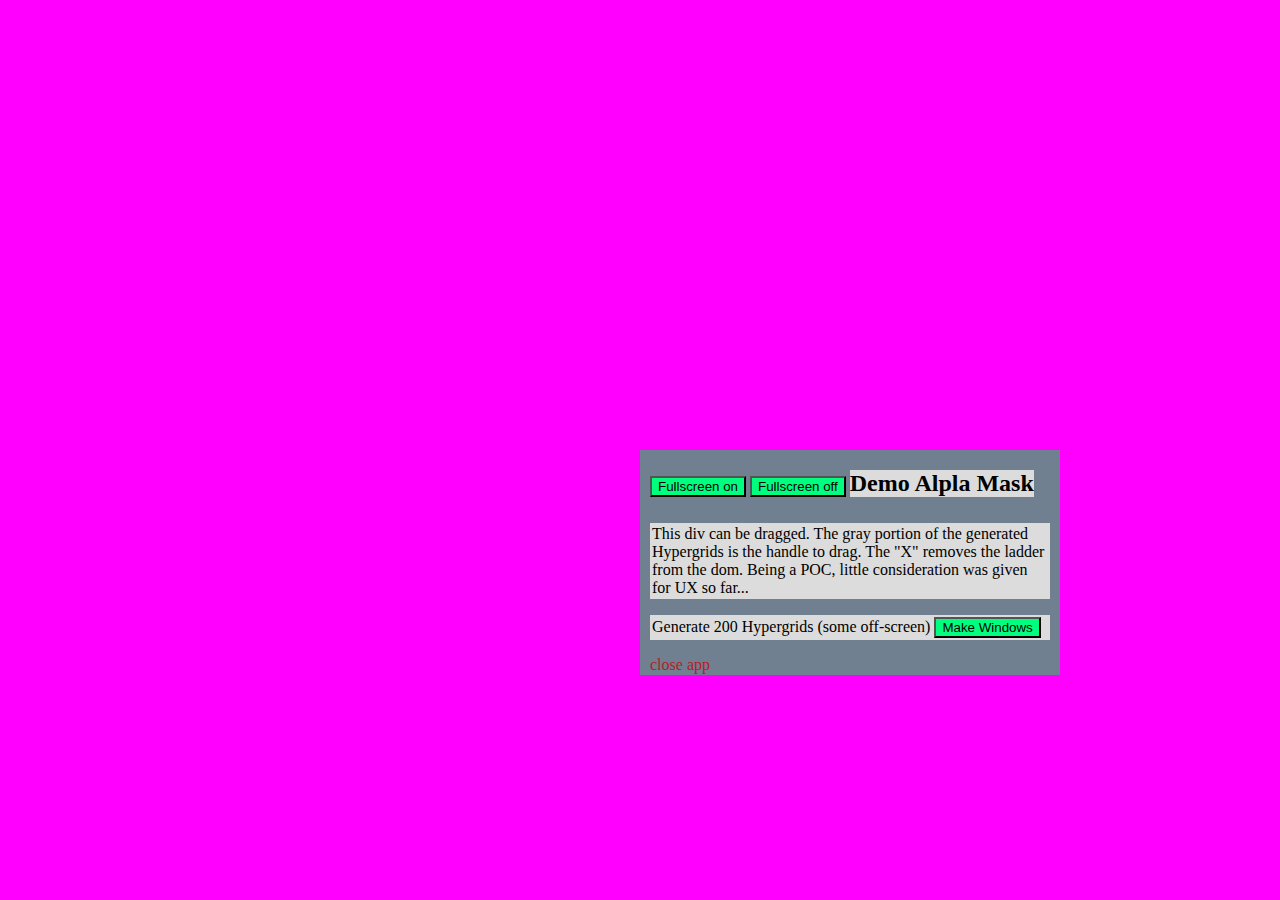
<file: index.html>
<html>
<head>
  <link rel="import" href="fin-hypergrid.min.html">
  <link rel="stylesheet" href="./index.css">
</head>
<body>

	<div class="winctrl drag">
    <button type="button" name="fullscreen_btt" id="fullscreen_btt">Fullscreen on </button>
    <button type="button" name="fullscreen_off_btt" id = "fullscreen_off_btt">Fullscreen off</button>

		<h2>Demo Alpla Mask</h2>
		<p>
			This div can be dragged. The gray portion of the generated Hypergrids is the handle to drag. The "X" removes the
			ladder from the dom. Being a POC, little consideration was given
			for UX so far...
		</p>
		<p>
			Generate 200 Hypergrids (some off-screen)
			<button id="mk-wind">Make Windows</button>
		</p>
		<span id="close">close app</span>
	</div>

	<div class="ladder drag" style="display:none">
		<span class="ladder-num"></span>
		<span class="close">X</span>

		<div class="l-body">
		<fin-hypergrid><fin-hypergrid-behavior-json></fin-hypergrid-behavior-json></fin-hypergrid>
		</div>
	</div>

	<script src="index.js"></script>
</body>
</html>
</file>
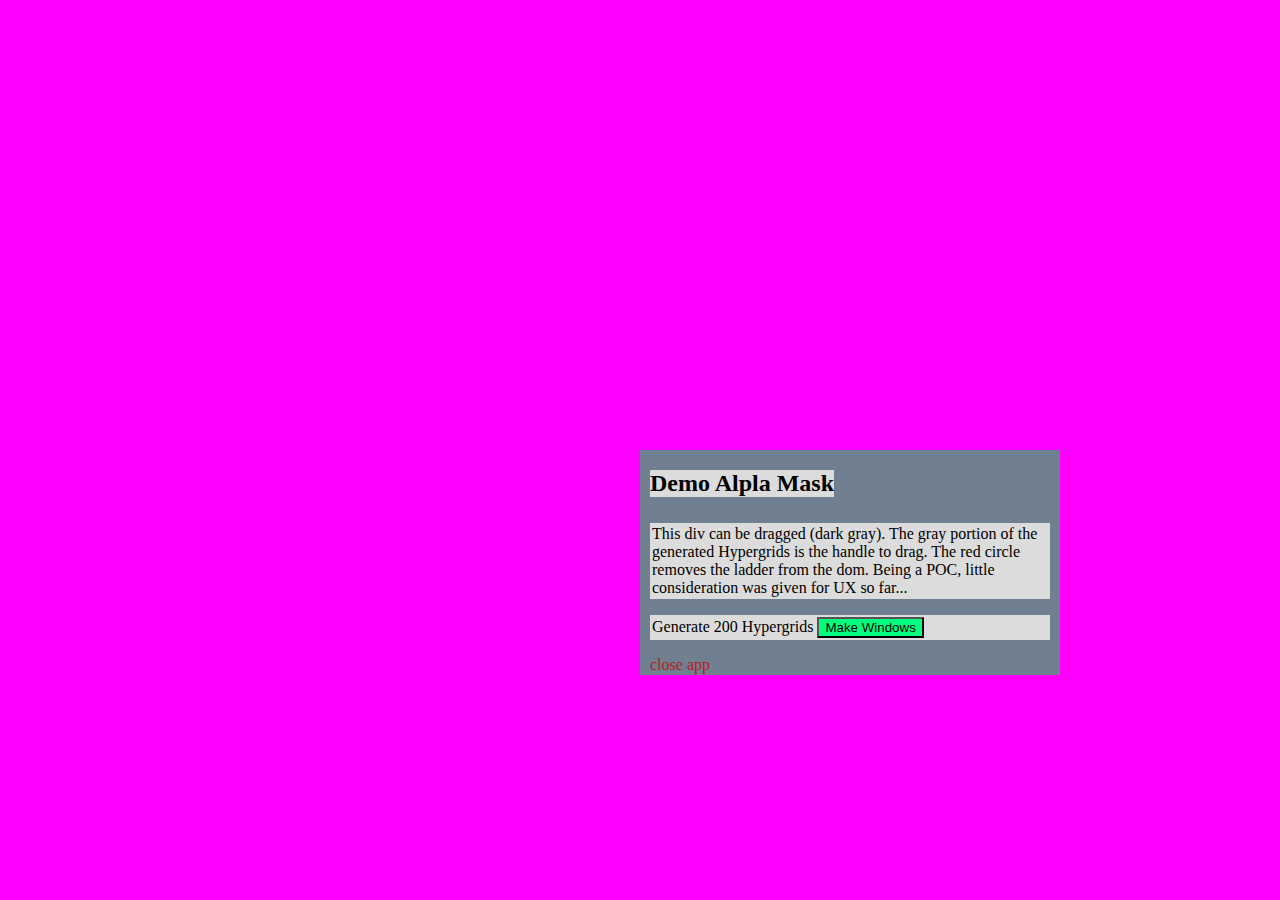
<file: two00.html>
<html>
<head>
  <!-- <link rel="import" href="https://raw.githubusercontent.com/openfin/fin-hypergrid/master/fin-hypergrid.min.html"> -->
  <link rel="import" href="fin-hypergrid.min.html">
  <!-- <link rel="import" href="../polymer/html/fin-hypergrid.html"> -->
</head>
<style>
::-webkit-scrollbar {
    -webkit-appearance: none;
    width: 8px;
    height: 8px;
}
::-webkit-scrollbar-thumb {
    border-radius: 4px;
    background-color: rgba(0,0,0,.5);
    -webkit-box-shadow: 0 0 1px rgba(255,255,255,.5);
}
 html {
 	overflow: hidden;
}
 body {
 	margin: 0;
 	padding: 0;
 	user-select: none;
 	overflow: hidden;
 }

 td {
 	padding: 10px;
 	position: relative;
 }

 .drg {
	/*position: absolute;*/
	top: 0;
	left: 0;
	background-color:steelblue;
	padding-top: 10px;
	width: 50px;
	height: 100px;

}
.drg.gr {
	background-color: goldenrod;
}
body {
	background-color:rgb(255,0,255);
	overflow-x: hidden;
	-webkit-user-select: none;
	/*background-color:rgb(54,0,54);*/
}

.winctrl {
	width: 400;
	height: 205;
	background-color: slategray;
	position: absolute;
	top:50%;
	left: 50%;
	z-index: 2;
	padding: 10px;
	-webkit-user-select: none;
}

.ladder {
	background-color: silver;
	display: flex;
	flex-direction: column;
	height: 200px;
	width: 150px;
	padding: 2px;
	position: absolute;
	z-index: 1;
}

.l-head {
	display: flex;
	flex:1;
	background-color: silver;
	justify-content: flex-end;
	align-items: center;
}

.l-body {
	
	flex:5;
	background-color: slategray;
	padding: 2px;
}

.nolist {
	list-style: none;
	padding: 0;
	margin: 0;
	text-align: center;
}
.close {
	width: 20px;
	height: 20px;
	border-radius: 10px 10px;
	background-color: firebrick;
	margin-left: 130px;
}
fin-hypergrid {
	width: 100%;
	height: 175px;
}

p {
	-webkit-user-select: none;
	background-color: gainsboro;
	padding: 2px;
}

h2 {
	background-color: gainsboro;
	display: inline-block;
	margin: 10px 0;
}
button {
	background-color: springgreen;
}
#close {
	color: firebrick;
}

</style>
<body>
	
	<div class="winctrl drag">
		<h2>Demo Alpla Mask</h2>
		<p>
			This div can be dragged (dark gray). The gray portion of the generated Hypergrids
			is the handle to drag. The red circle removes the ladder from the dom.
			Being a POC, little consideration was given for UX so far...
		</p>
		<p>
			Generate 200 Hypergrids 
			<button id="mk-wind">Make Windows</button>
		</p>
		<span id="close">close app</span>
	</div>

	<div class="ladder drag" style="display:none">
		<div class="close"></div>
		<div class="l-body">
		<fin-hypergrid><fin-hypergrid-behavior-json></fin-hypergrid-behavior-json></fin-hypergrid>
		</div>
	</div>

	<script>
	
		var targetedElement, startingTrans, x, y, grid,
			OFFSET_X = 160,
			OFFSET_Y = 210,
			COLUMNS = 25,
			NUM_LADDERS = 200,
			lnfOverrides = genLnfOverrides();


		document.querySelector('#mk-wind')
			.addEventListener('click', function(e){

				var tmpLadder,
					ladder = document.querySelector('.ladder'),
					frag = document.createDocumentFragment(),
					i = 0,  
					runningOffsetX = 0,
					runningOffsetY = 0;

				for (; i < NUM_LADDERS; i++) {
					tmpLadder = ladder.cloneNode(true);

					tmpLadder.querySelector('fin-hypergrid').addGlobalProperties(lnfOverrides)
					tmpLadder.querySelector('fin-hypergrid-behavior-json').setData(generateRandomData());
					
					tmpLadder.style.left = runningOffsetX; 
					tmpLadder.style.top = runningOffsetY;
					tmpLadder.style.display = 'block';

					runningOffsetX = (i && !(i % COLUMNS)) ? 0 : runningOffsetX + OFFSET_X;
					runningOffsetY += (i && !(i % COLUMNS)) ? OFFSET_Y : 0;

					frag.appendChild(tmpLadder);
				}

				document.body.appendChild(frag);
			});


		document.querySelector('#close')
			.addEventListener('click', function(e){
				fin.desktop.Application.getCurrent().close();
			});


		document.addEventListener('mousedown', function(e){
			var target = e.target,
				path = e.path;

			if (target.classList.contains('drag')) {
				targetedElement = target;
				x = e.x;
				y = e.y;
				startingTrans = targetedElement.style.transform.match(/([^(]?\d+)/g) || [0, 0];
			}
			
			if (target.classList.contains('close')) {
				path[2].removeChild(path[1]);
			}
		});


		document.addEventListener('mouseup', function(e){
			
			if (targetedElement) {
				targetedElement.style.zIndex = null;
				targetedElement = false;
				startingTrans = [0,0];
				x = y = 0;
			}			
		});


		document.addEventListener('mousemove',function(e){
			var xMovement, yMovement, movementString;

			if (targetedElement) {
				xMovement = startingTrans[0] - (x - e.x);
				yMovement = startingTrans[1] - (y - e.y);

				movementString = ['translateX(',
					xMovement,
					'px) translateY(',
					yMovement,
					'px)'].join('');

				targetedElement.style.transform = movementString;
				targetedElement.style.zIndex = 10;
			}

		});


		fin.desktop.main(function(){
			var win = fin.desktop.Window.getCurrent();

			fin.desktop.System.getMonitorInfo(function (monitorInfo) {
			    var mainWindow = fin.desktop.Window.getCurrent(),
			    	rec = monitorInfo.primaryMonitor.availableRect;

			    mainWindow.setBounds(rec.left, rec.top, rec.right - rec.left, rec.bottom - rec.top, function(){
			    	mainWindow.show()
			    })
			});
		});



		function randomRow () {
	         var row = {
	            asks: (Math.random() * 100).toFixed(0),
	            bids: (Math.random() * 100).toFixed(0),
	            price: (Math.random() * 1000).toFixed(3),
	            ltq: (Math.random() * 1000).toFixed(0)
	        };
	        return row;
	    }

	    function  generateRandomData () {
	        var rowCount = 1000;
	        var data = new Array(rowCount);
	        for (var i = 0; i < rowCount; i ++) {
	            data[i] = randomRow();
	        }
	        return data;
	    }


		function genLnfOverrides() {
			return {
		        font: '13px Tahoma, Geneva, sans-serif',
		        color: '#ffffff',
		        backgroundColor: '#505050',
		        foregroundSelColor: 'rgb(25, 25, 25)',
		        backgroundSelColor: 'rgb(183, 219, 255)',

		        topLeftFont: '14px Tahoma, Geneva, sans-serif',
		        topLeftColor: 'rgb(25, 25, 25)',
		        topLeftBackgroundColor: 'rgb(223, 227, 232)',
		        topLeftFGSelColor: 'rgb(25, 25, 25)',
		        topLeftBGSelColor: 'rgb(255, 220, 97)',

		        fixedColumnFont: '14px Tahoma, Geneva, sans-serif',
		        fixedColumnColor: 'rgb(25, 25, 25)',
		        fixedColumnBackgroundColor: 'rgb(223, 227, 232)',
		        fixedColumnFGSelColor: 'rgb(25, 25, 25)',
		        fixedColumnBGSelColor: 'rgb(255, 220, 97)',

		        fixedRowFont: '11px Tahoma, Geneva, sans-serif',
		        fixedRowColor: '#ffffff',
		        fixedRowBackgroundColor: '#303030',
		        fixedRowFGSelColor: 'rgb(25, 25, 25)',
		        fixedRowBGSelColor: 'rgb(255, 220, 97)',

		        backgroundColor2: '#303030',
		        lineColor: '#707070',
		        voffset: 0,
		        scrollingEnabled: false,

		        defaultRowHeight: 20,
		        defaultFixedRowHeight: 20,
		        defaultColumnWidth: 100,
		        defaultFixedColumnWidth: 100
		    }
		}

	</script>
</body>
</html>
</file>
<file: index.css>
::-webkit-scrollbar {
    -webkit-appearance: none;
    width: 8px;
    height: 8px;
}
::-webkit-scrollbar-thumb {
    border-radius: 4px;
    background-color: rgba(0,0,0,.5);
    -webkit-box-shadow: 0 0 1px rgba(255,255,255,.5);
}
 html {
 	overflow: hidden;
}
 body {
 	margin: 0;
 	padding: 0;
 	user-select: none;
 	overflow: hidden;
 }

 td {
 	padding: 10px;
 	position: relative;
 }

 .drg {
	/*position: absolute;*/
	top: 0;
	left: 0;
	background-color:steelblue;
	padding-top: 10px;
	width: 50px;
	height: 100px;

}
.drg.gr {
	background-color: goldenrod;
}
body {
	background-color:rgb(255,0,255);
	overflow-x: hidden;
	-webkit-user-select: none;
	/*background-color:rgb(54,0,54);*/
}

.winctrl {
	width: 400;
	height: 205;
	background-color: slategray;
	position: absolute;
	top:50%;
	left: 50%;
	z-index: 2;
	padding: 10px;
	-webkit-user-select: none;
}

.ladder {
	background-color: silver;
	display: flex;
	flex-direction: column;
	height: 200px;
	width: 150px;
	padding: 2px;
	position: absolute;
	z-index: 1;
}

.l-head {
	display: flex;
	flex:1;
	background-color: silver;
	justify-content: flex-end;
	align-items: center;
}

.l-body {
	
	flex:5;
	background-color: slategray;
	padding: 2px;
}

.nolist {
	list-style: none;
	padding: 0;
	margin: 0;
	text-align: center;
}
.close {
	width: 20px;
	height: 20px;
	border-radius: 10px 10px;
	background-color: firebrick;
	margin-left: 130px;
}
fin-hypergrid {
	width: 100%;
	height: 175px;
}

p {
	-webkit-user-select: none;
	background-color: gainsboro;
	padding: 2px;
}

h2 {
	background-color: gainsboro;
	display: inline-block;
	margin: 10px 0;
}
button {
	background-color: springgreen;
}
#close {
	color: firebrick;
}
</file>
